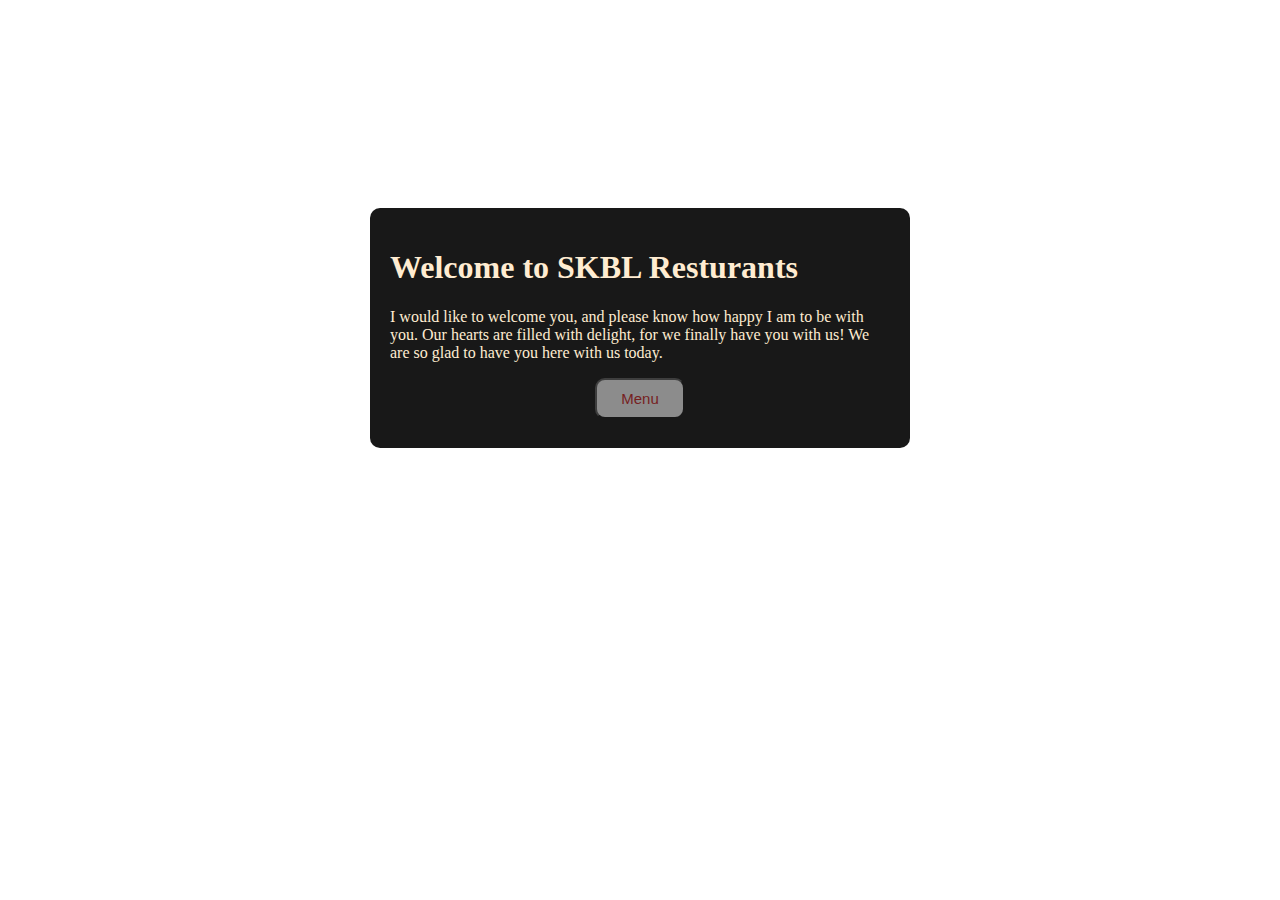
<file: index.html>
<!DOCTYPE html>
<html lang="en">
<head>
    <meta charset="UTF-8">
    <meta name="viewport" content="width=device-width, initial-scale=1.0">
    <title>SKBL Resturants</title>
</head>
<body class="bgimage">
    <div class="bg">
    <h1 class="col">Welcome to SKBL Resturants</h1>
    <p class="col">I would like to welcome you, and please know how happy I am to be with you. Our hearts are filled with delight, for we finally have you with us! We are so glad to have you here with us today.</p>
    <center><a href="menu.html"><button class="button">Menu</button></a></center>
    </div>
    <style>
        .bgimage{
            background-image: url("https://images.unsplash.com/photo-1555396273-367ea4eb4db5?ixlib=rb-4.0.3&ixid=M3wxMjA3fDB8MHxwaG90by1wYWdlfHx8fGVufDB8fHx8fA%3D%3D&auto=format&fit=crop&w=774&q=80");
            background-size: cover;
            padding: 200px;
        }
        .bg{
            background-color: black;
            opacity: 0.9;
            padding: 20px;
            width: 500px;
            height: 200px;
            margin: auto;
            border-radius: 10px;
        }
        .col{
           color: blanchedalmond;
        }
        .button{
            background-color:white;
            color: rgb(207, 14, 14);
            font-size: 15px;
            padding: 10px 24px;
            cursor: pointer;
            border-radius: 10px;
            opacity: 0.5;
           
        }
        .button:hover {
          background-color: rgb(255, 255, 255); 
          /* box-shadow: 0 12px 16px 0 rgba(0,0,0,0.24), 0 17px 50px 0 rgba(0,0,0,0.19); */
          border-radius: 10px;
         
        }


    </style>
</body>
</html>
</file>
